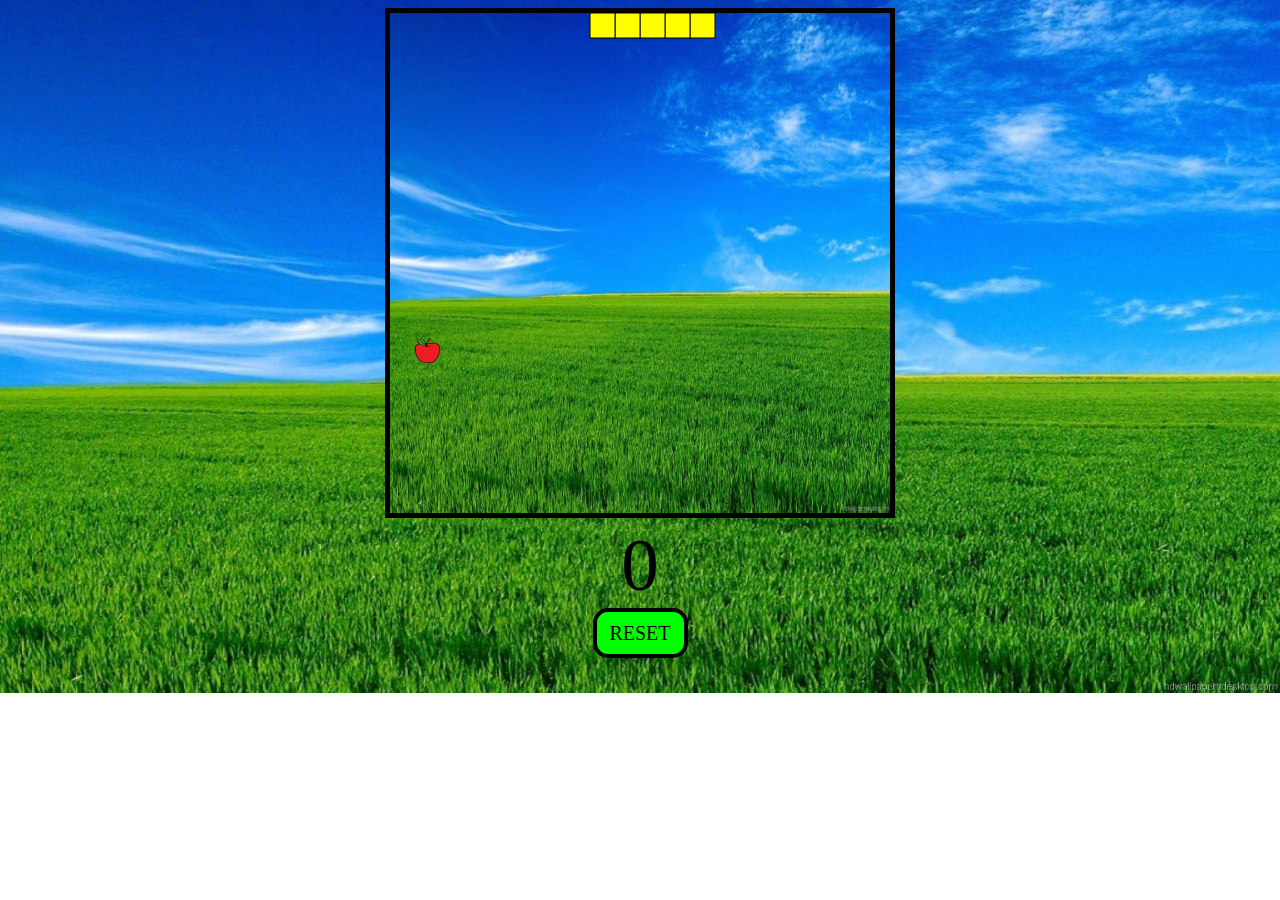
<file: index.html>
<!DOCTYPE html>
<html lang="en">
<head>
    <meta charset="UTF-8">
    <meta name="viewport" content="width=device-width, initial-scale=1.0">
    <link rel="stylesheet" href="SNAKE GAME.css">
    <title>SNAKE GAME</title>
</head>
<body>
    <div id="game">
        <canvas id="gameBoard" width="500" height="500"></canvas>
        <div id="scoreText">0</div>
        <button id="reset">RESET</button>
    </div>
    <script src="SNAKE GAME.js"></script>
</body>
</html>
</file>
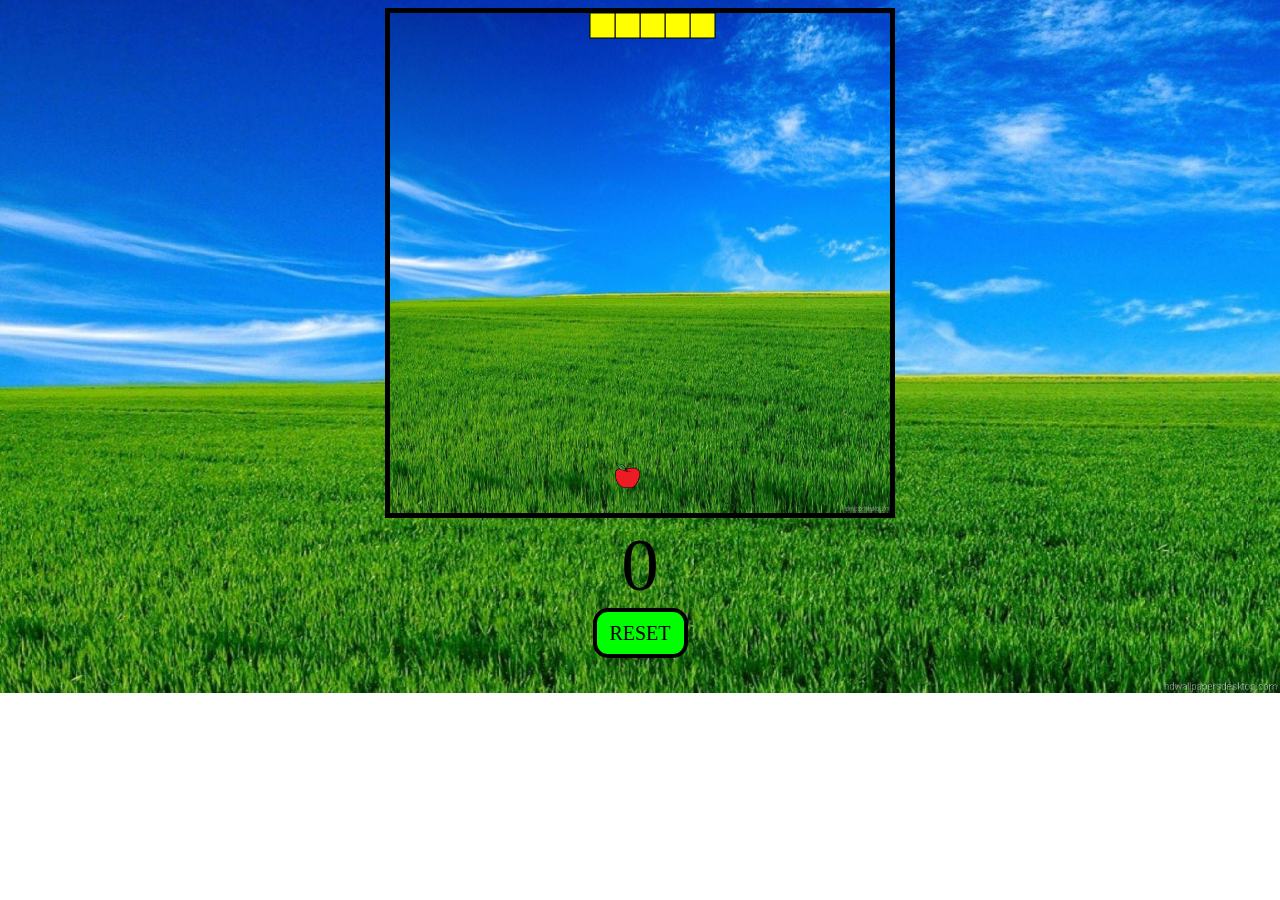
<file: SNAKE GAME.html>
<!DOCTYPE html>
<html lang="en">
<head>
    <meta charset="UTF-8">
    <meta name="viewport" content="width=device-width, initial-scale=1.0">
    <link rel="stylesheet" href="SNAKE GAME.css">
    <title>SNAKE GAME</title>
</head>
<body>
    <div id="game">
        <canvas id="gameBoard" width="500" height="500"></canvas>
        <div id="scoreText">0</div>
        <button id="reset">RESET</button>
    </div>
    <script src="SNAKE GAME.js"></script>
</body>
</html>
</file>
<file: SNAKE GAME.css>
body{
    background-image: url("grass.jpg");
    background-size: cover;
    background-repeat: no-repeat;
    background-position: center;
}

#game{
    text-align: center;
}

#gameBoard{
    border: 5px solid;
}

#scoreText{
    font-family: "Permanent Marker", cursive;
    font-size: 75px;
    color: black;
}

#reset{
    font-family: "Permanent Marker", cursive;
    font-size: 20px;
    width: 95px;
    height: 50px;
    border: 4px solid;
    border-radius: 15px;
    cursor: pointer;
    background-color: lime;
}
</file>
